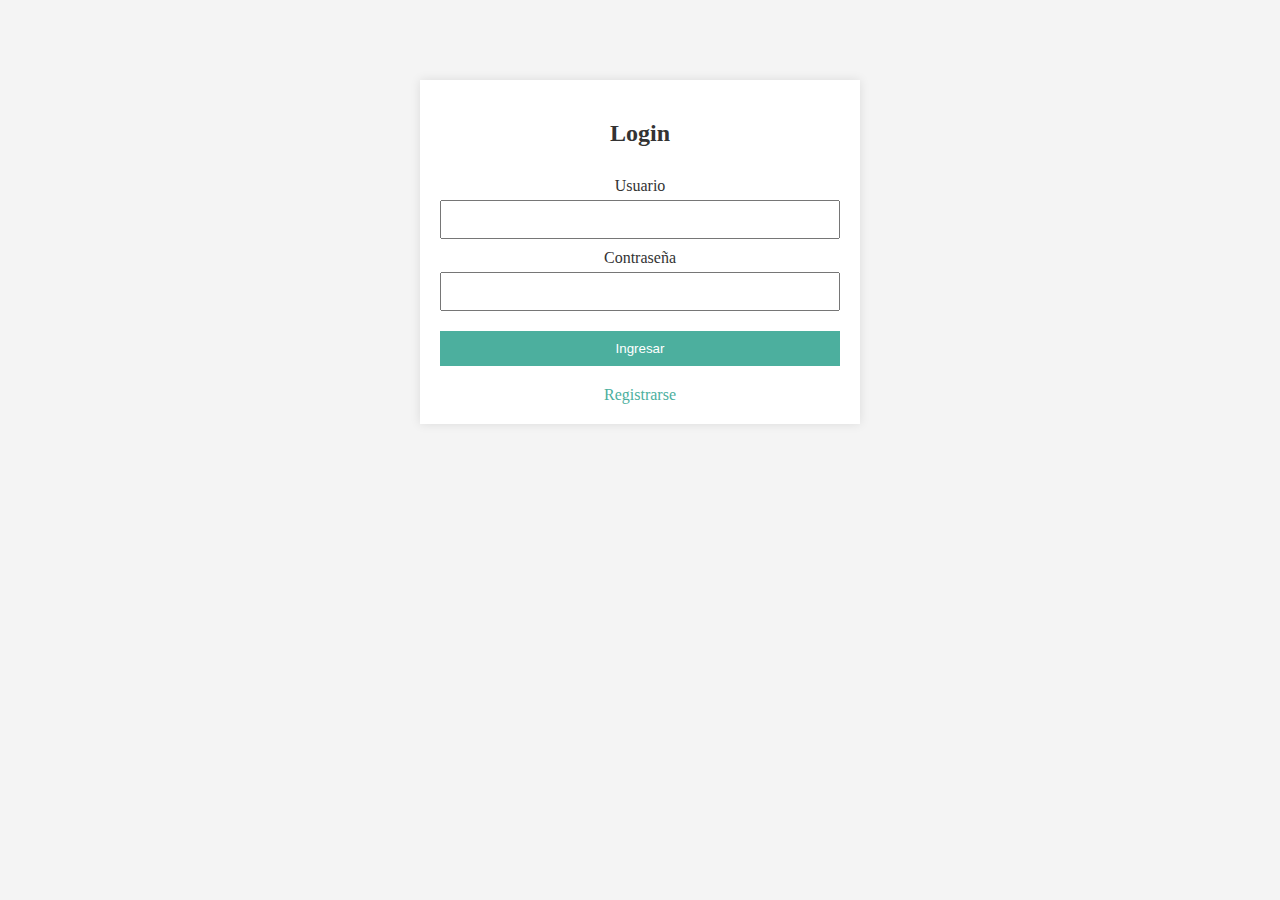
<file: index.html>
<!DOCTYPE html>
<html lang="es">
<head>
    <meta charset="UTF-8">
    <meta name="viewport" content="width=device-width, initial-scale=1.0">
    <title>Login</title>
    <link rel="stylesheet" href="styles.css">
</head>
<body>
    <div class="container">
        <h2>Login</h2>
        <form id="loginForm">
            <label for="username">Usuario</label>
            <input type="text" id="username" name="username" required>
            <label for="password">Contraseña</label>
            <input type="password" id="password" name="password" required>
            <button type="submit">Ingresar</button>
        </form>
        <a href="registro.html">Registrarse</a>
    </div>
    <script src="scripts.js"></script>
</body>
</html>
</file>
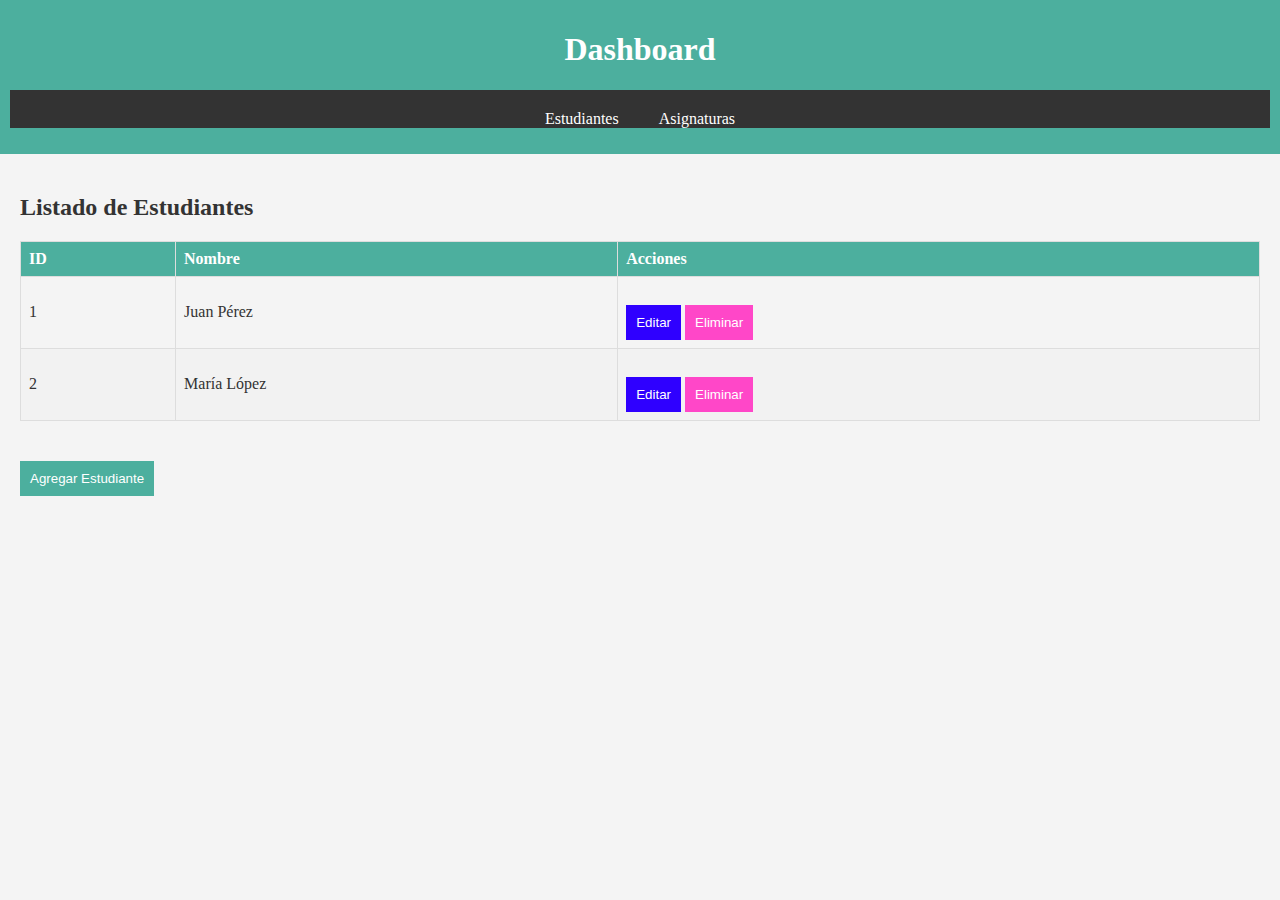
<file: dashboard.html>
<!DOCTYPE html>
<html lang="es">
<head>
    <meta charset="UTF-8">
    <meta name="viewport" content="width=device-width, initial-scale=1.0">
    <title>Dashboard</title>
    <link rel="stylesheet" href="styles.css">
</head>
<body>
    <header>
        <h1>Dashboard</h1>
        <nav>
            <ul>
                <li><a href="#estudiantes" id="linkEstudiantes">Estudiantes</a></li>
                <li><a href="#asignaturas" id="linkAsignaturas">Asignaturas</a></li>
            </ul>
        </nav>
    </header>
    <main>
        <div id="contenedorEstudiantes" class="contenido active">
            <h2>Listado de Estudiantes</h2>
            <table>
                <thead>
                    <tr>
                        <th>ID</th>
                        <th>Nombre</th>
                        <th>Acciones</th>
                    </tr>
                </thead>
                <tbody>
                    <tr>
                        <td>1</td>
                        <td>Juan Pérez</td>
                        <td>
                            <button class="btn-editar">Editar</button>
                            <button class="btn-eliminar">Eliminar</button>
                        </td>
                    </tr>
                    <tr>
                        <td>2</td>
                        <td>María López</td>
                        <td>
                            <button class="btn-editar">Editar</button>
                            <button class="btn-eliminar">Eliminar</button>
                        </td>
                    </tr>
                    <!-- Más estudiantes ficticios -->
                </tbody>
            </table>
            <button id="agregarEstudiante">Agregar Estudiante</button>
        </div>
        
        <div id="contenedorAsignaturas" class="contenido">
            <h2>Listado de Asignaturas</h2>
            <table>
                <thead>
                    <tr>
                        <th>ID</th>
                        <th>Nombre</th>
                        <th>Acciones</th>
                    </tr>
                </thead>
                <tbody>
                    <tr>
                        <td>1</td>
                        <td>Matemáticas</td>
                        <td>
                            <button class="btn-editar">Editar</button>
                            <button class="btn-eliminar">Eliminar</button>
                        </td>
                    </tr>
                    <tr>
                        <td>2</td>
                        <td>Historia</td>
                        <td>
                            <button class="btn-editar">Editar</button>
                            <button class="btn-eliminar">Eliminar</button>
                        </td>
                    </tr>
                    <!-- Más asignaturas ficticios -->
                </tbody>
            </table>
            <button id="agregarEstudiante">Agregar Asignatura</button>
        </div>
    </main>
    <script src="scripts.js"></script>
</body>
</html>
</file>
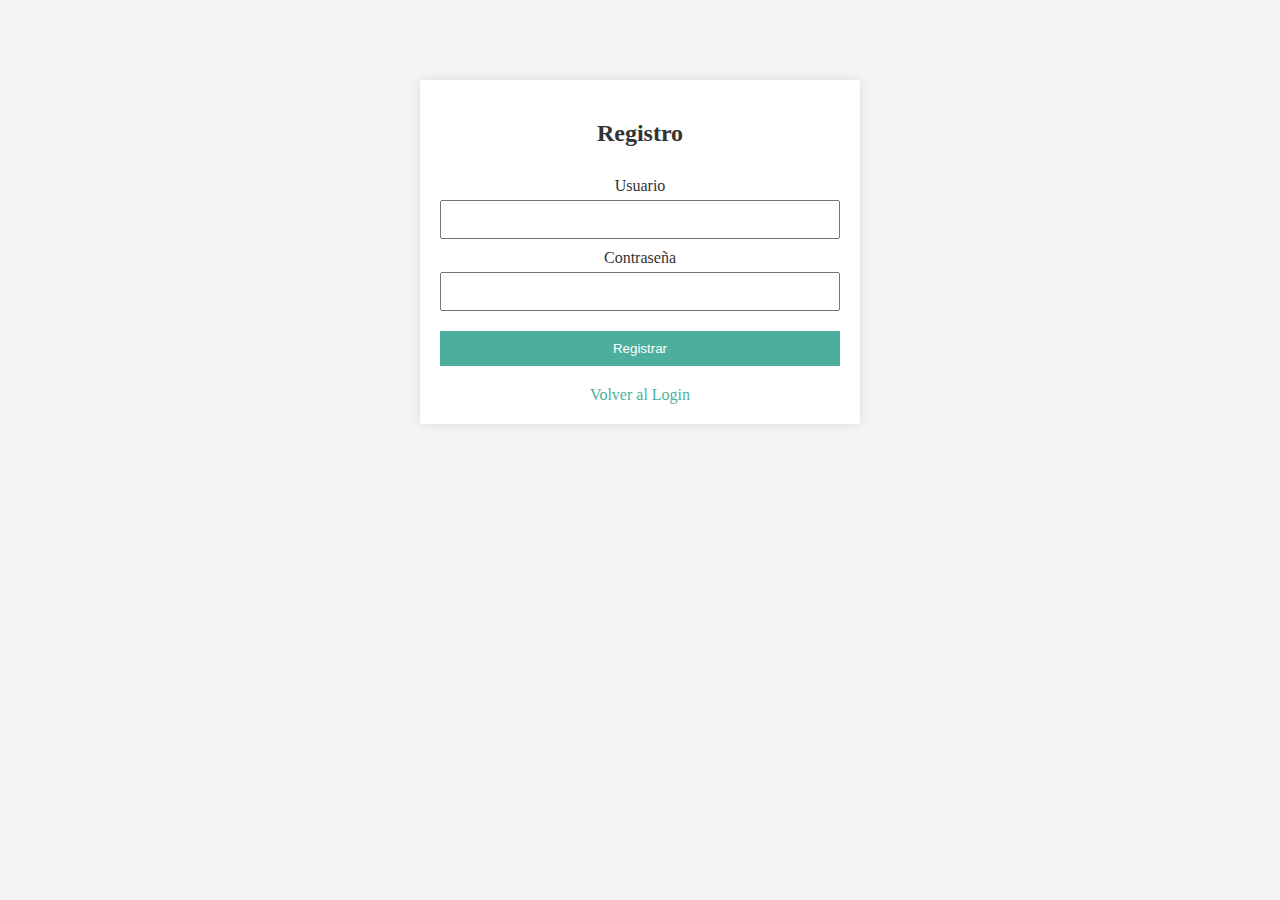
<file: registro.html>
<!DOCTYPE html>
<html lang="es">
<head>
    <meta charset="UTF-8">
    <meta name="viewport" content="width=device-width, initial-scale=1.0">
    <title>Registro</title>
    <link rel="stylesheet" href="styles.css">
</head>
<body>
    <div class="container">
        <h2>Registro</h2>
        <form id="loginForm">
            <label for="newUser">Usuario</label>
            <input type="text" id="newUser" name="newUser" required>
            <label for="newPassword">Contraseña</label>
            <input type="password" id="newPassword" name="newPassword" required>
            <button type="submit">Registrar</button>
        </form>
        <a href="index.html">Volver al Login</a>
    </div>
    <script src="scripts.js"></script>
</body>
</html>
</file>
<file: styles.css>
/* styles.css */
body {
    font-family: 'Palatino', serif;
    background-color: #f4f4f4;
    color: #333;
    margin: 0;
    padding: 0;
}

.container {
    max-width: 400px;
    margin: 80px auto;
    padding: 20px;
    background-color: white;
    box-shadow: 0 0 10px rgba(0, 0, 0, 0.1);
    text-align: center;
}

form {
    display: flex;
    flex-direction: column;
}

label {
    margin-top: 10px;
}

input {
    padding: 10px;
    margin-top: 5px;
}

button {
    background-color: #4caf9e;
    color: white;
    padding: 10px;
    margin-top: 20px;
    border: none;
    cursor: pointer;
}

button:hover {
    background-color: #4caf9e;
}

a {
    color: #4caf9e;
    text-decoration: none;
    margin-top: 20px;
    display: inline-block;
}

a:hover {
    text-decoration: underline;
}

header {
    background-color: #4caf9e;
    color: white;
    padding: 10px;
    text-align: center;
}

nav ul {
    list-style: none;
    padding: 0;
    display: flex;
    justify-content: center;
    background-color: #333;
}

nav ul li {
    margin: 0 20px;
}

nav ul li a {
    color: white;
    text-decoration: none;
}

nav ul li a:hover {
    text-decoration: underline;
}

main {
    padding: 20px;
}

.contenido {
    display: none;
}

.contenido.active {
    display: block;
}
table {
    width: 100%;
    border-collapse: collapse;
    margin: 20px 0;
}

table, th, td {
    border: 1px solid #ddd;
}

th, td {
    padding: 8px;
    text-align: left;
}

th {
    background-color: #4caf9e;
    color: white;
}

tr:nth-child(even) {
    background-color: #f2f2f2;
}

tr:hover {
    background-color: #ddd;
}

.btn-editar {
    background-color: #2f00ff; /* Color azul :D para el botón de editar */
}

.btn-editar:hover {
    background-color: #8707ff; /* Color más claro para el hover */
}

.btn-eliminar {
    background-color: #ff47c8; /* Color rosadito :D  para el botón de eliminar */
}

.btn-eliminar:hover {
    background-color: #ff006a; /* Color rosadito magenta :D para el hover */
}
</file>
